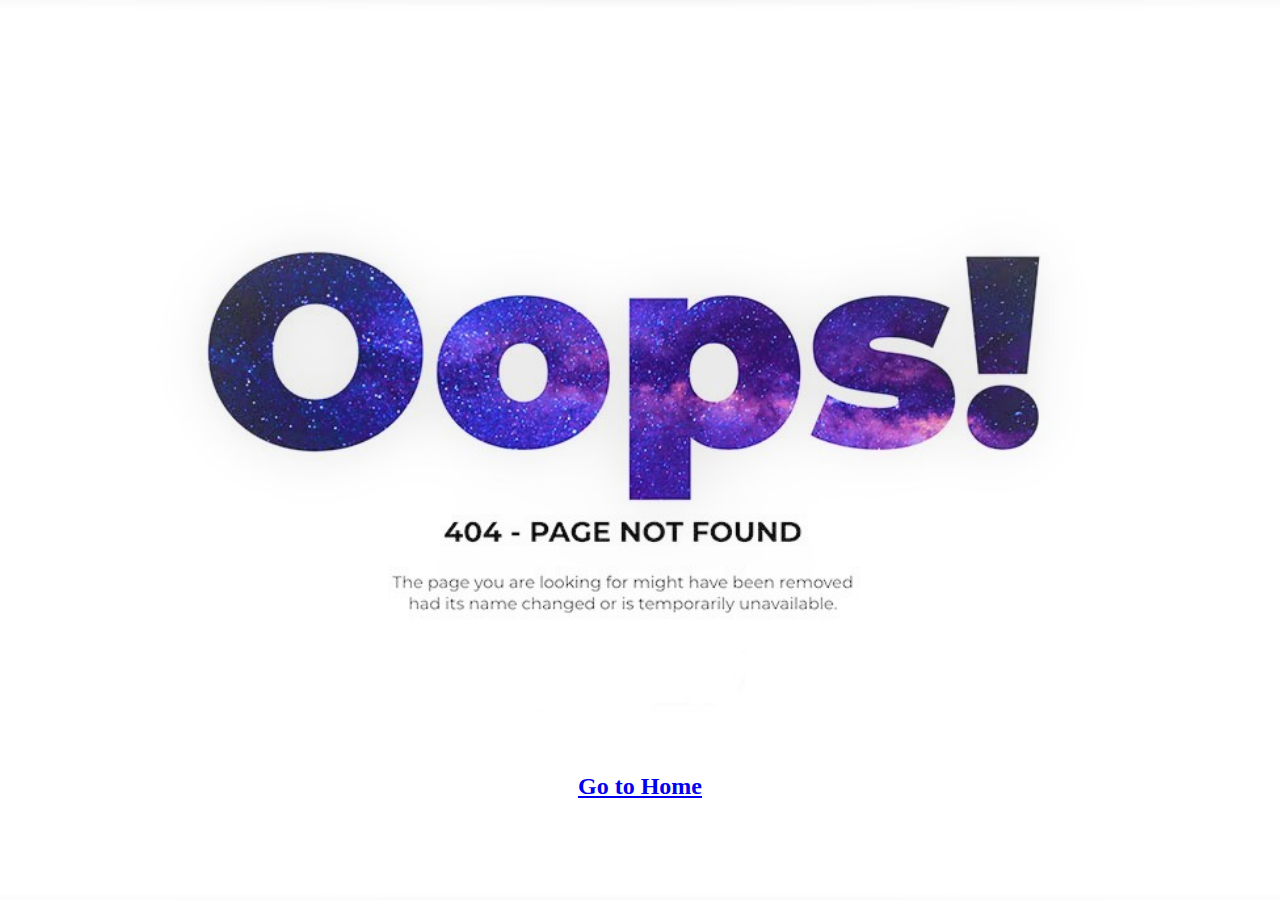
<file: img/index.html>
<!DOCTYPE html>
<html lang="en">
<head>
  <meta charset="UTF-8">
  <meta name="viewport" content="width=device-width, initial-scale=1.0">
  <title>Page not Found ?</title>
  <style>
    *{
      margin: 0;
      padding: 0;
      box-sizing: border-box;
    }
    .page-error{
      width: 100%;
      height: 100vh;
      background-image: url('pageerror.jpg');
      background-size: cover;
      background-position: center;
      background-repeat: no-repeat;
      display: flex;
      justify-content: center;
      align-items: flex-end;
    }
    .err-btn{
      padding-bottom:100px ;
    }

  </style>
</head>
<body>
  <div class="page-error">
  <h2 class="err-btn"><a href="../index.php" class="btn btn-lg btn-danger">Go to Home</a></h2>
  

  </div>
</body>
</html>
</file>
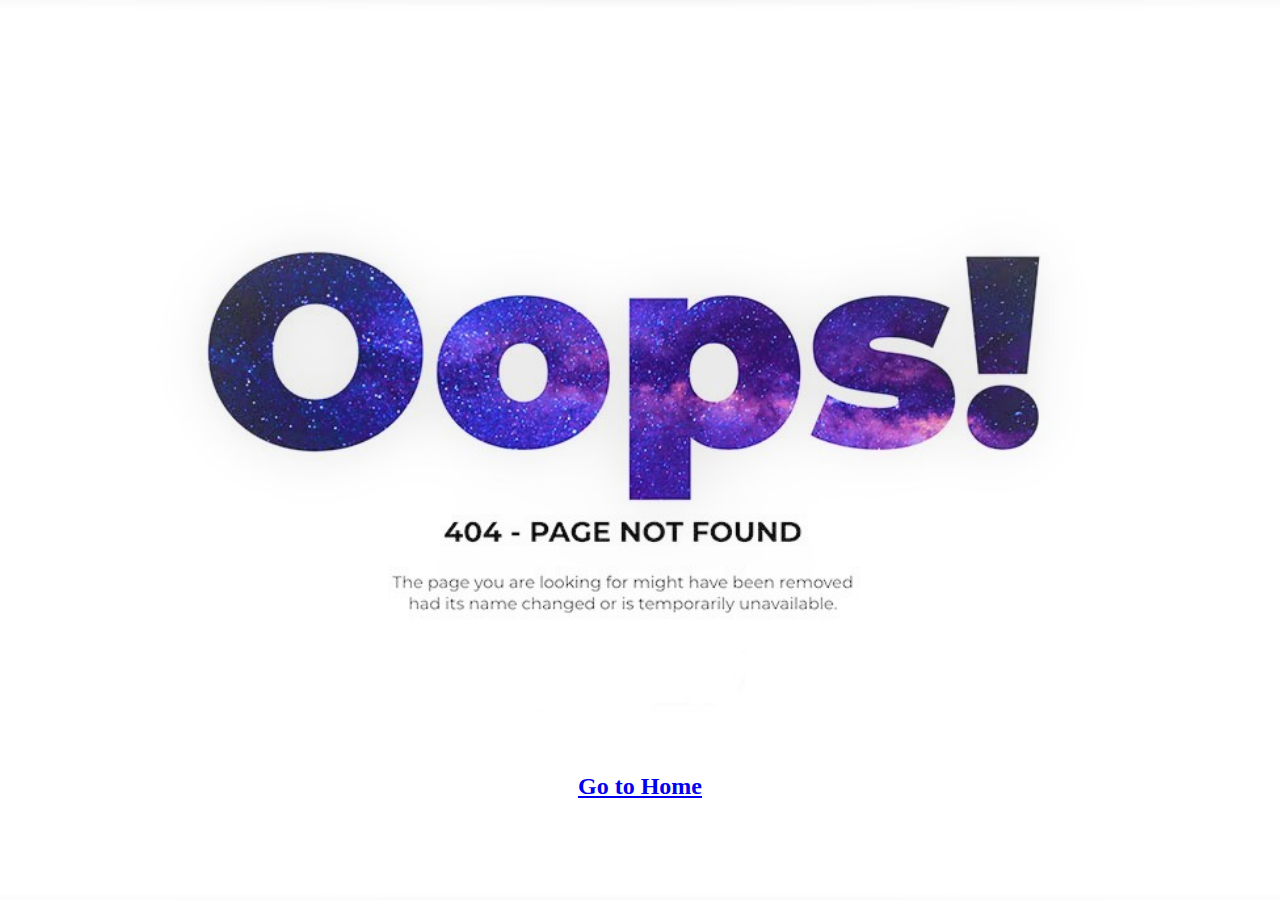
<file: media/index.html>
<!DOCTYPE html>
<html lang="en">
<head>
  <meta charset="UTF-8">
  <meta name="viewport" content="width=device-width, initial-scale=1.0">
  <title>Page not Found ?</title>
  <style>
    *{
      margin: 0;
      padding: 0;
      box-sizing: border-box;
    }
    .page-error{
      width: 100%;
      height: 100vh;
      background-image: url('../img/pageerror.jpg');
      background-size: cover;
      background-position: center;
      background-repeat: no-repeat;
      display: flex;
      justify-content: center;
      align-items: flex-end;
    }
    .err-btn{
      padding-bottom:100px ;
    }

  </style>
</head>
<body>
  <div class="page-error">
  <h2 class="err-btn"><a href="../index.php" class="btn btn-lg btn-danger">Go to Home</a></h2>
  

  </div>
</body>
</html>
</file>
